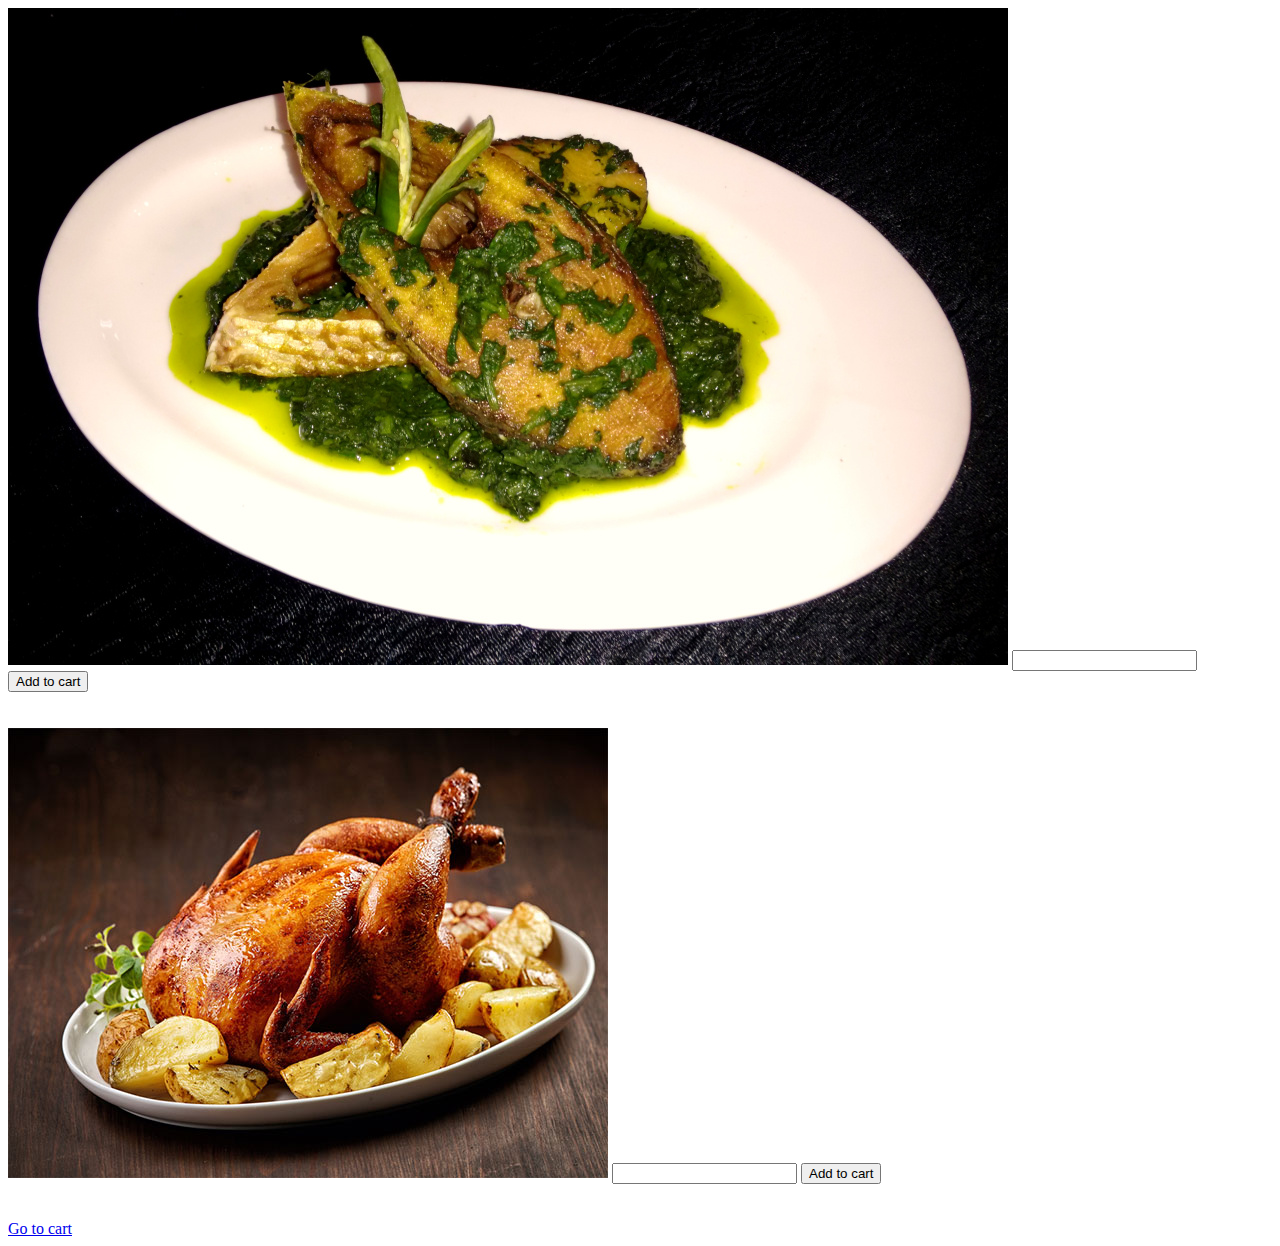
<file: Vuri_Voj/WebContent/myfood.html>
<!DOCTYPE html>
<html>
<head>
<meta charset="ISO-8859-1">
<title>Menu</title>
</head>
<body>
	<div>
		<form action="food.htm" path="/food/Mustered_Hilsha_Fish"
			method="post">
			<img src="image//bengali.jpg"> <input type="hidden" name="food"
				value="Mustered Hilsha Fish"> <input type="number"
				name="qty"> <input type="submit" value="Add to cart">

		</form>
		<br>
		<br>
		<form action="food.htm" method="post">
			<img src="image//non.jpg"> <input type="hidden" name="food"
				value="Grilled Chicken"> <input type="number" name="qty">
			<span><input type="submit" value="Add to cart"></span>

		</form>
		<br>
		<br> <a href="MyCart.jsp">Go to cart</a>

	</div>
</body>
</html>
</file>
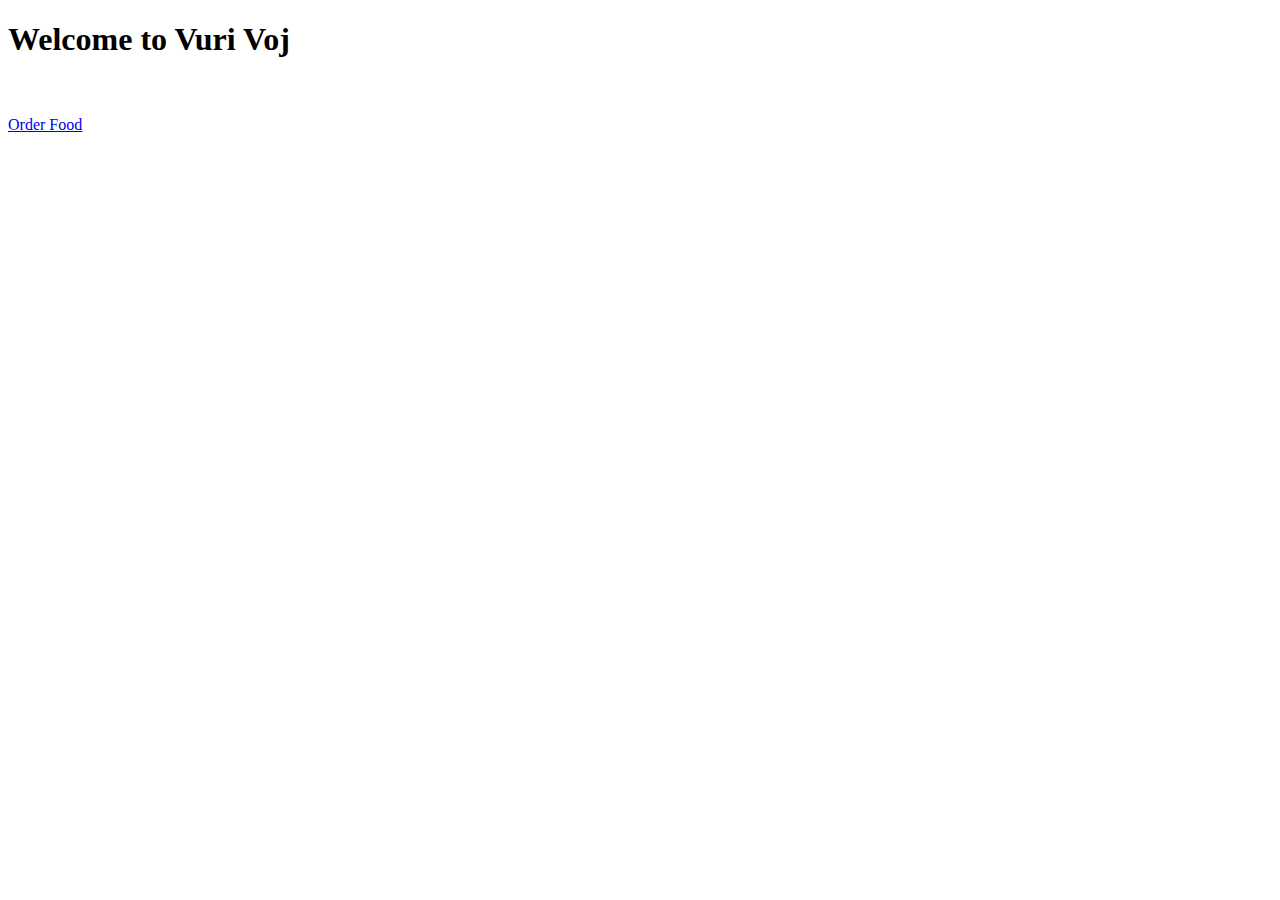
<file: Vuri_Voj/WebContent/welcome.html>
<!DOCTYPE html>
<html>
<head>
<meta charset="ISO-8859-1">
<title>Insert title here</title>
</head>
<body>
<h1>Welcome to Vuri Voj</h1><br><br>
<a href="myfood.html">Order Food</a>
</body>
</html>
</file>
